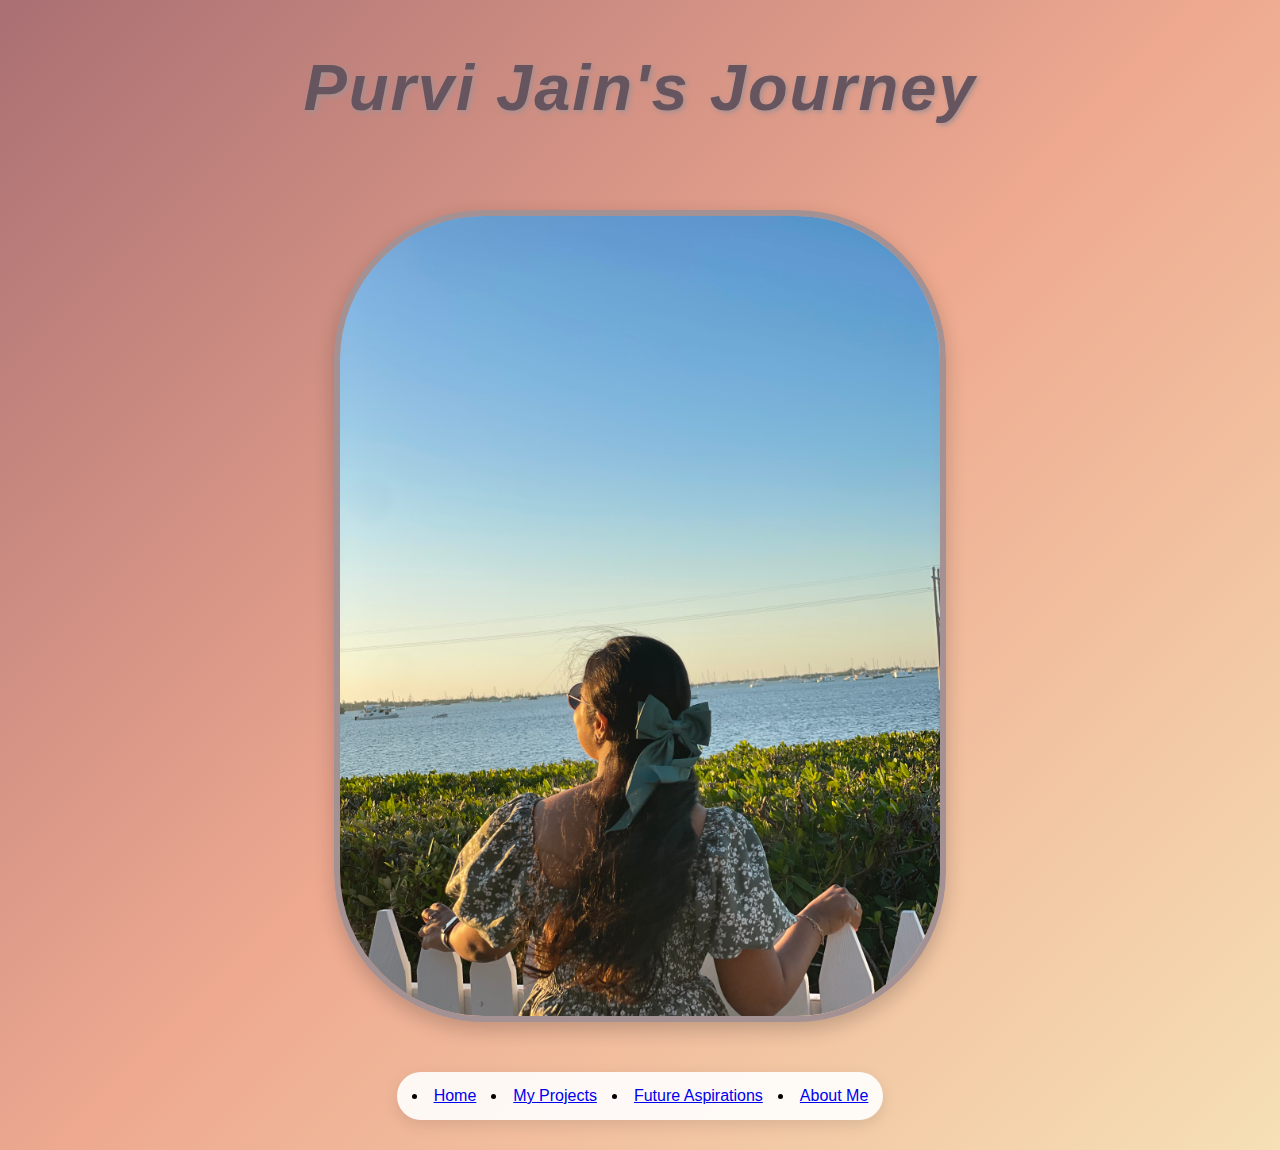
<file: index.html>
<html>
  <head>
    <link rel="stylesheet" type="text/css" href="style.css">
        <head> <link rel="stylesheet" href="style.css">
<link rel="icon" type="image/x-icon" href="link to image">
<title> Purvi Jain's Journey </title>
  </head>
  </head>
  <body>
    <center>
      <h3>Purvi Jain's Journey</h3>  
      <img src="IMG_9860.jpg">
    </center>

    <!-- Navigation Bar -->
    <div class="navbar">
      <li><a href="index.html">Home</a></li>
      <li><a href="projects.html">My Projects</a></li>
      <li><a href="future.html">Future Aspirations</a></li>
      <li><a href="about.html">About Me</a></li>
    </div>
  </body>
</html>
</file>
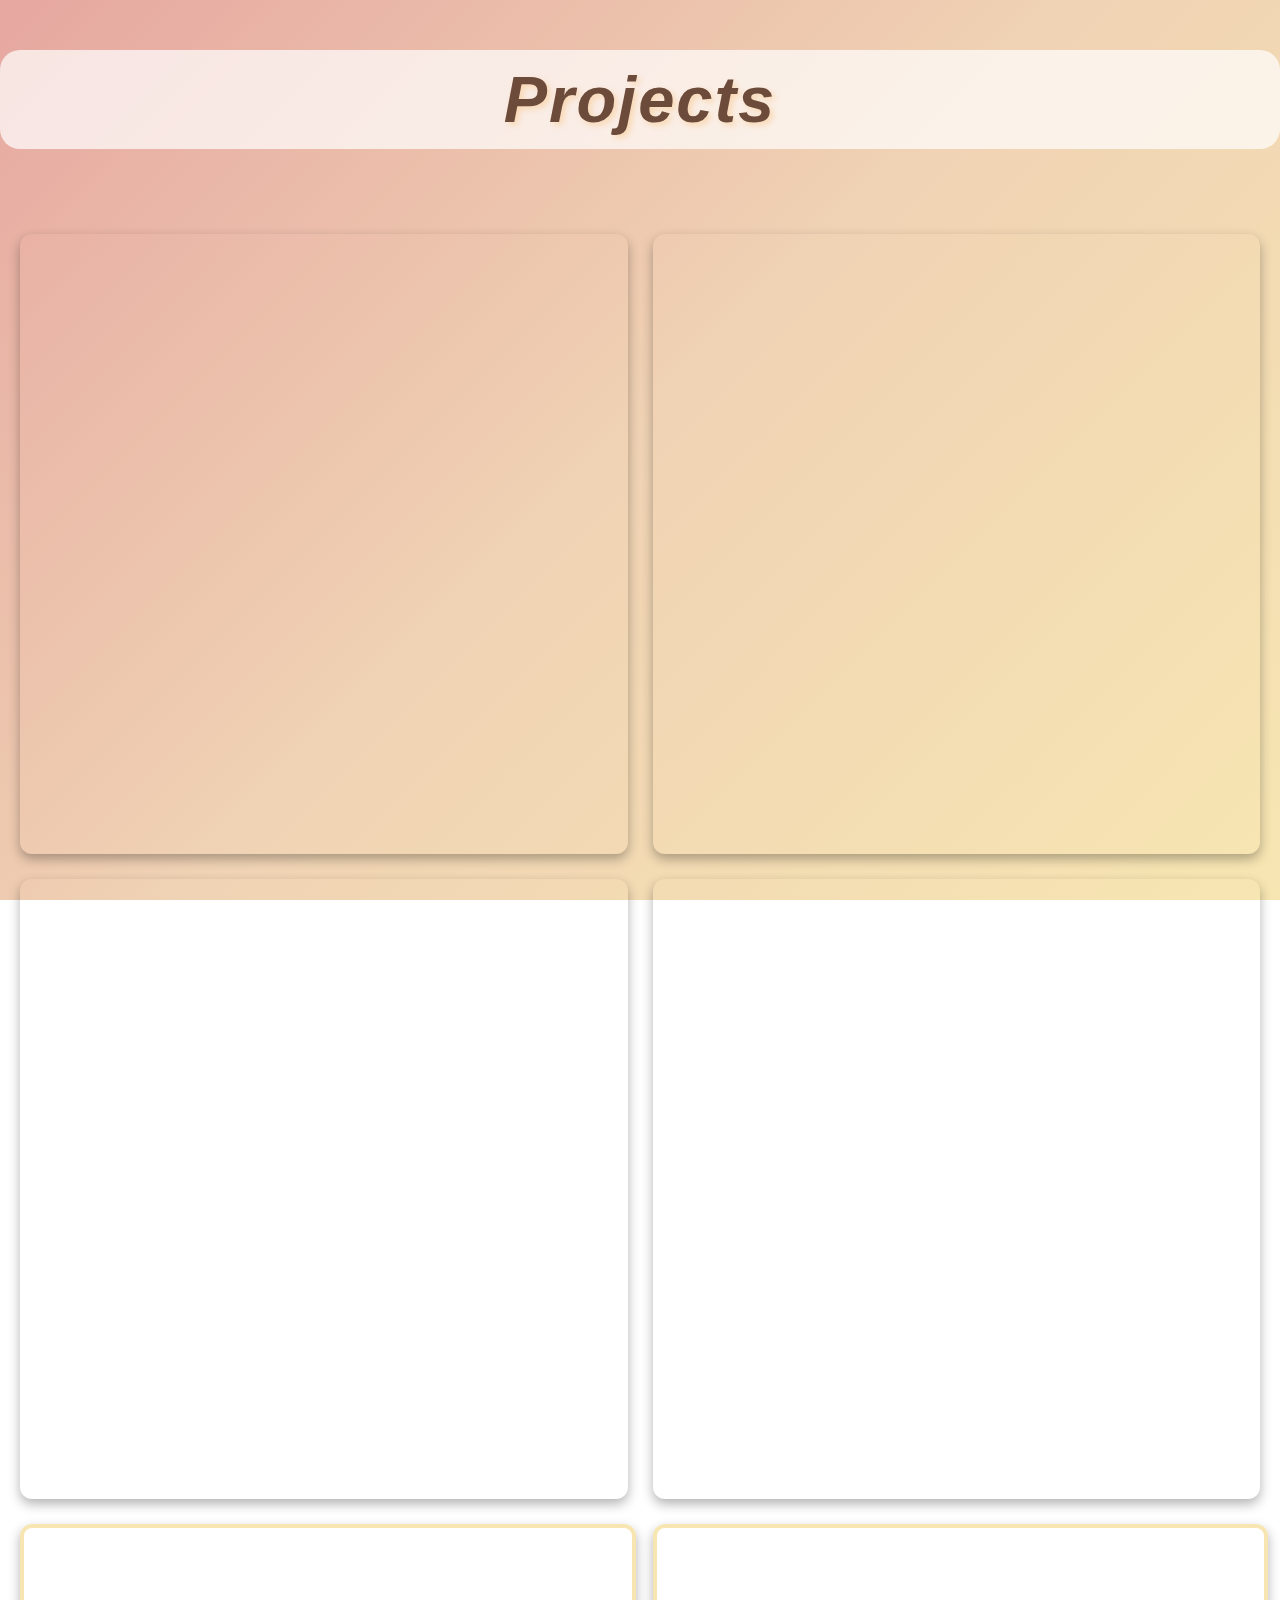
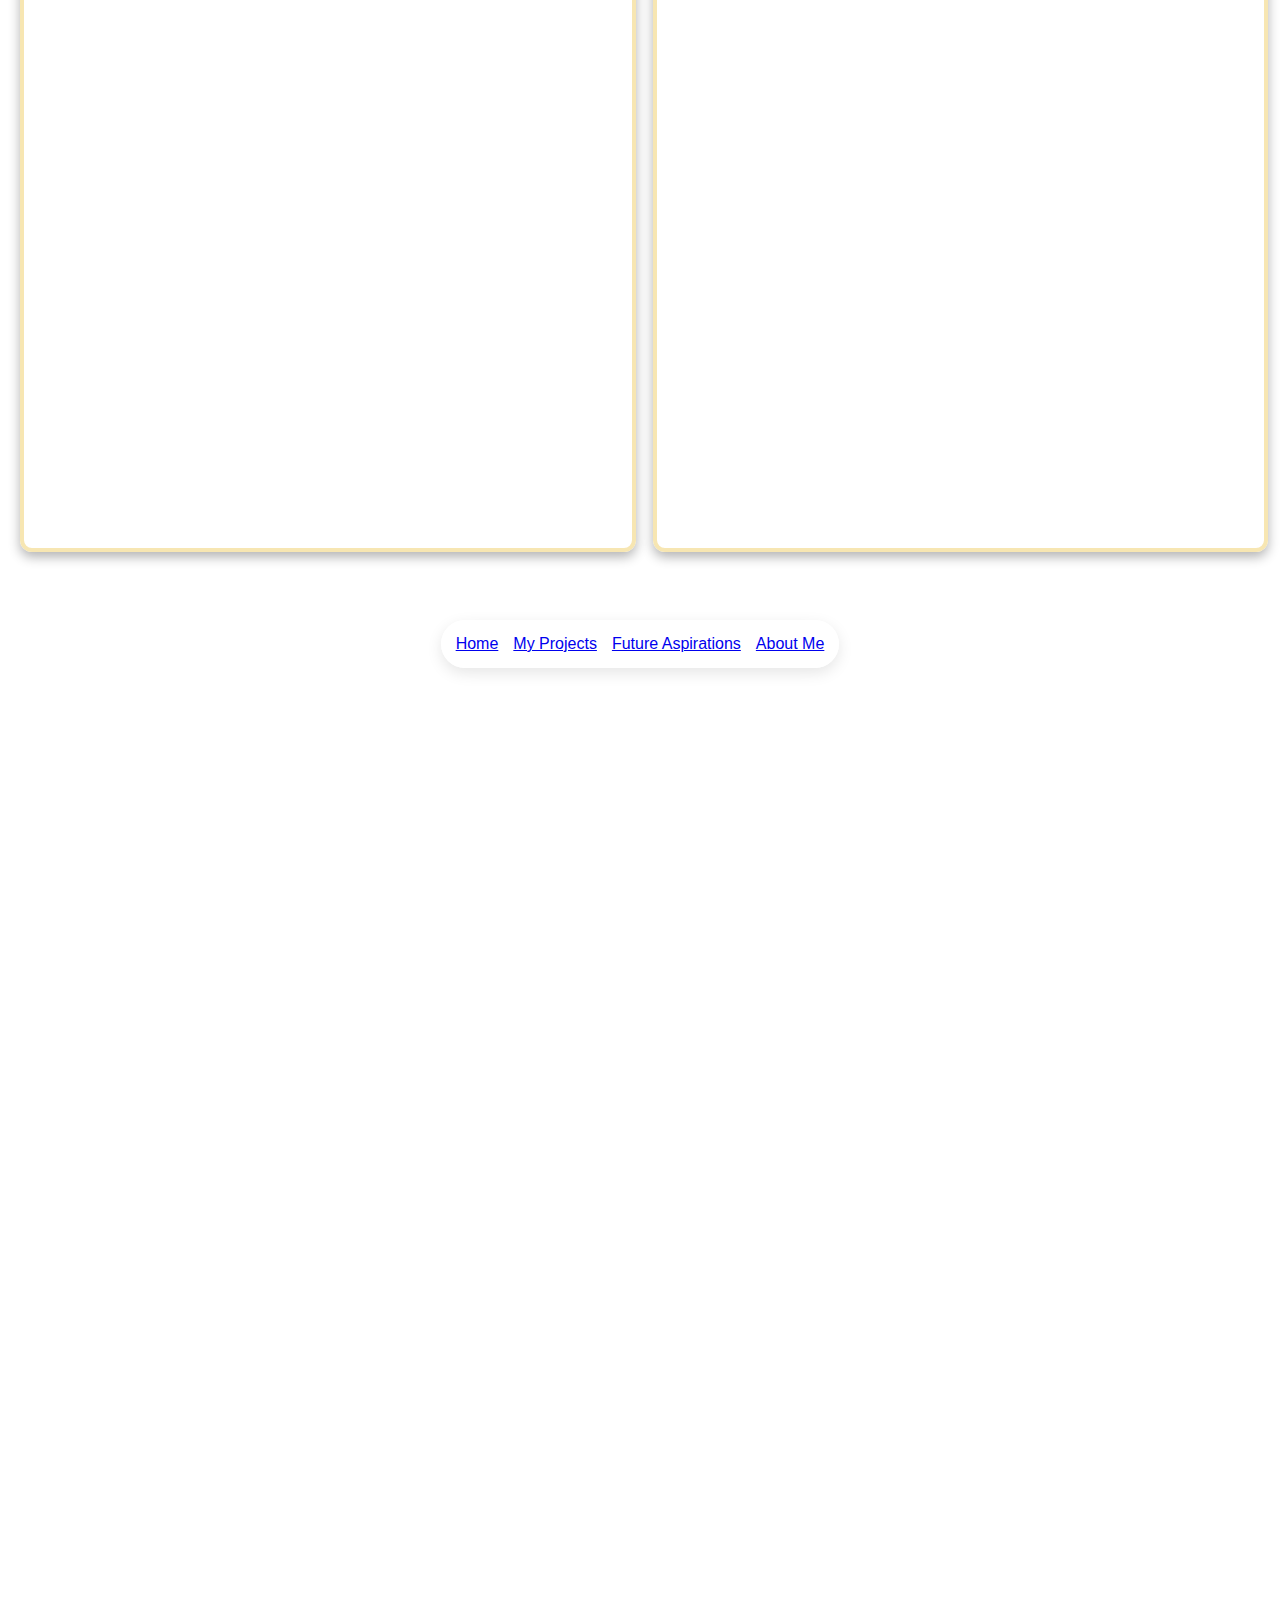
<file: projects.html>
<html>
  <head>
    <link rel="stylesheet" type="text/css" href="style.css">
    <head> <link rel="stylesheet" href="style.css">
<link rel="icon" type="image/x-icon" href="link to image">
<title> Purvi Jain's Journey </title>
  </head>

  </head>
  <body>
    <!-- Projects Page Title -->
    <center>
      <h3>Projects</h3>
      <div class="projects-container">
        <iframe width="392" height="620" style="border: 0px;" src="https://studio.code.org/projects/applab/Gn3qMyQThgelNPL2xJOoDYnt5lmHDiw0FlJen-LjVmd/embed?nosource"></iframe>
        <iframe width="392" height="620" style="border: 0px;" src="https://studio.code.org/projects/applab/uIsYATxpcA7ix5XvX8zqGD55VacAXsW2s8Pn03QaT7w/embed?nosource"></iframe>
        <iframe width="392" height="620" style="border: 0px;" src="https://studio.code.org/projects/applab/WfDQizRzJxrouovO3oNnOSU10Rcxa1QB582AU3gdz5f/embed?nosource"></iframe>
        <iframe width="392" height="620" style="border: 0px;" src="https://studio.code.org/projects/applab/IvaHiEgxxEtoKjCMtsexqDuJM6iR_P2uQnOLrWVFmcs/embed?nosource"></iframe>
        <iframe src="https://scratch.mit.edu/projects/1058957913/embed" allowtransparency="true" width="485" height="402" frameborder="0" scrolling="no" allowfullscreen></iframe>
        <iframe src="https://scratch.mit.edu/projects/1097848419/embed" allowtransparency="true" width="485" height="402" frameborder="0" scrolling="no" allowfullscreen></iframe>
      </div>
      <br>
      <div class="navbar">
      <a href="index.html">Home</a>
      <a href="projects.html">My Projects</a>
      <a href="future.html">Future Aspirations</a>
      <a href="about.html">About Me</a>
    </div>
    </center>
  </body>
</html>
<style>
body {
  background-image: linear-gradient(135deg, #e6a7a0, #f0d3b4, #f7e6b2);
  background-size: cover;
  background-attachment: fixed;
  font-family: 'Poppins', sans-serif;
  margin: 0;
  padding: 0;
  color: #4a3f35;
}

h3 {
  color: #6d4b3b; 
  font-size: 65px;
  font-weight: 700;
  font-style: italic;
  text-shadow: 3px 3px 6px #f9d7b1; 
  margin-top: 50px;
  transition: transform 0.3s ease-in-out;
  padding: 12px 22px;
  background: rgba(255, 255, 255, 0.7);
  border-radius: 20px;
  letter-spacing: 2px;
}

h3:hover {
  color: #d6a67f; /* Slightly darker peach on hover */
  transform: scale(1.1);
}

.projects-container {
  display: grid;
  grid-template-columns: repeat(auto-fill, minmax(400px, 1fr)); 
  gap: 25px;
  margin-top: 40px;
  padding: 20px;
}

iframe {
  width: 100%;
  height: 620px;
  border-radius: 12px;
  border: 4px solid #f7e6b2; 
  box-shadow: 0px 5px 12px rgba(0, 0, 0, 0.3);
  transition: transform 0.3s ease-in-out, box-shadow 0.3s ease-in-out;
}

iframe:hover {
  transform: scale(1.05);
  box-shadow: 0px 8px 25px rgba(0, 0, 0, 0.4);
}

body::after {
  content: "";
  position: absolute;
  width: 100%;
  height: 100%;
  background: url("https://i.pinimg.com/originals/ab/5a/d6/ab5ad6222c7c979e9c0111a716e8a6d4.png") repeat;
  opacity: 0.15; 
  z-index: -1;
}

iframe:hover {
  box-shadow: 0px 15px 30px rgba(0, 0, 0, 0.4); 
  transform: scale(1.05);
}

h3:hover {
  text-shadow: 4px 4px 6px #f9d7b1;
  transform: scale(1.15);
}

.navbar {
  display: flex;
  justify-content: center;
  gap: 15px;
  background: rgba(255, 255, 255, 0.9);
  padding: 15px;
  border-radius: 25px;
  box-shadow: 0px 5px 15px rgba(0, 0, 0, 0.1);
  margin: 30px auto;
  width: fit-content;
}

.nav-btn {
  text-decoration: none;
  padding: 12px 20px;
  font-size: 18px;
  color: #66545e;
  font-weight: bold;
  background: linear-gradient(145deg, #eea990, #f6e0b5);
  border: 2px solid #a39193;
  border-radius: 30px;
  box-shadow: 3px 3px 10px rgba(0, 0, 0, 0.1);
  transition: all 0.3s ease-in-out;
}

.nav-btn:hover {
  background: linear-gradient(145deg, #aa6f73, #eea990);
  color: white;
  transform: translateY(-3px);
  box-shadow: 5px 5px 15px rgba(0, 0, 0, 0.3);
  border-color: #66545e;
}
</style>
</file>
<file: style.css>
body {
  background-image: linear-gradient(135deg, #aa6f73, #eea990, #f6e0b5);
  background-size: cover;
  background-repeat: no-repeat;
  font-family: 'Poppins', sans-serif;
  margin: 0;
  padding: 0;
}

h3 {
  color: #66545e;
  font-size: 65px;
  font-weight: 700;
  font-style: italic;
  margin-top: 50px;
  letter-spacing: 2px;
  text-shadow: 2px 2px 5px #a39193;
  transition: all 0.3s ease-in-out;
}

h3:hover {
  color: #eea990;
  text-shadow: 3px 3px 8px #aa6f73;
  transform: scale(1.05);
}

img {
  width: 600px;
  height: auto;
  margin: 20px 0;
  border-radius: 150px;
  border: 6px solid #a39193;
  box-shadow: 0px 8px 20px rgba(0, 0, 0, 0.2);
  transition: transform 0.3s ease-in-out, box-shadow 0.3s ease-in-out;
}

img:hover {
  transform: scale(1.1);
  box-shadow: 0px 10px 30px rgba(0, 0, 0, 0.4);
  border-color: #66545e;
}

.navbar {
  display: flex;
  justify-content: center;
  gap: 15px;
  background: rgba(255, 255, 255, 0.9);
  padding: 15px;
  border-radius: 25px;
  box-shadow: 0px 5px 15px rgba(0, 0, 0, 0.1);
  margin: 30px auto;
  width: fit-content;
}

.nav-btn {
  text-decoration: none;
  padding: 12px 20px;
  font-size: 18px;
  color: #66545e;
  font-weight: bold;
  background: linear-gradient(145deg, #eea990, #f6e0b5);
  border: 2px solid #a39193;
  border-radius: 30px;
  box-shadow: 3px 3px 10px rgba(0, 0, 0, 0.1);
  transition: all 0.3s ease-in-out;
}

.nav-btn:hover {
  background: linear-gradient(145deg, #aa6f73, #eea990);
  color: white;
  transform: translateY(-3px);
  box-shadow: 5px 5px 15px rgba(0, 0, 0, 0.3);
  border-color: #66545e;
}
</file>
